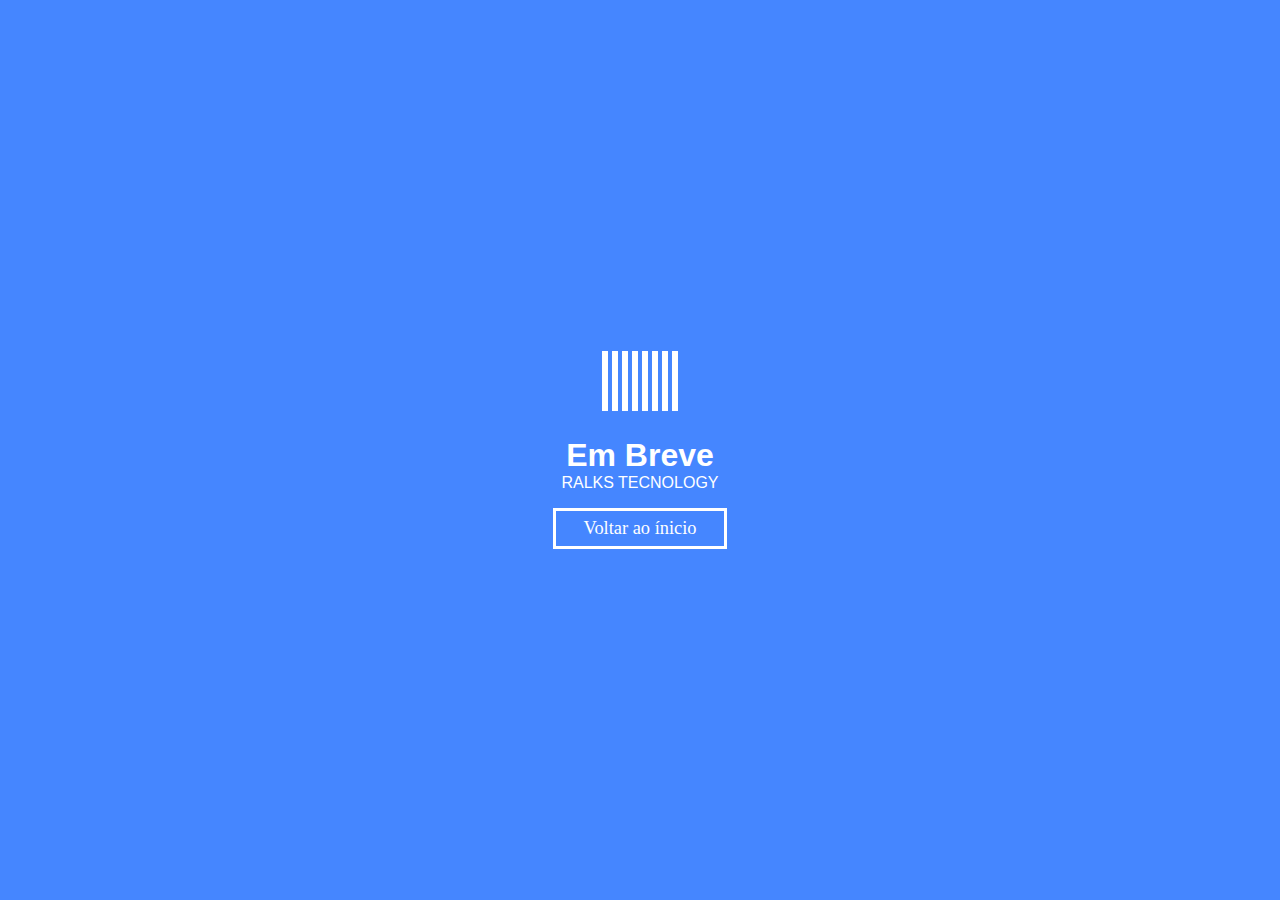
<file: src/pages/Projects/index.html>
<!DOCTYPE html>
<html lang="en">
<head>
  <meta charset="UTF-8">
  <meta http-equiv="X-UA-Compatible" content="IE=edge">
  <meta name="viewport" content="width=device-width, initial-scale=1.0">
  <link rel="stylesheet" href="styles.css">
  <title>Projetos</title>
</head>
<body>
    <div class="middle">
      <div>
        <div class="bar bar1"></div>
        <div class="bar bar2"></div>
        <div class="bar bar3"></div>
        <div class="bar bar4"></div>
        <div class="bar bar5"></div>
        <div class="bar bar6"></div>
        <div class="bar bar7"></div>
        <div class="bar bar8"></div>
      </div>
      <h1>Em Breve</h1>
      <p>RALKS TECNOLOGY</p>
      <a href="../../../index.html" class="btn btn-2">Voltar ao ínicio</a>
    </div>
</body>
</html>
</file>
<file: src/pages/Projects/styles.css>
body {
  margin: 0;
  padding: 0;
  background-color: #4586FF;
  width: 100%;
  min-height: 100vh;
  display: flex;
  justify-content:center;
  align-items: center;
}

.middle {
  display: flex;
  flex-direction: column;
  justify-content:center;
  align-items: center;
}

.middle h1 {
  font-family: 'Franklin Gothic Medium', 'Arial Narrow', Arial, sans-serif;
  color: #fff;
  margin-bottom: 0;
}
.middle P {
  font-family: 'Gill Sans', 'Gill Sans MT', Calibri, 'Trebuchet MS', sans-serif;
  color: #fff;
  margin-top: 0;
}

.bar {
  width: 6px;
  height: 60px;
  background: white;
  display: inline-block;
  transform-origin: bottom center;
  animation: loading 1.5s ease-in-out infinite;
}

.bar1 {
  animation-delay: 0.1s;
}
.bar2 {
  animation-delay: 0.2s;
}
.bar3 {
  animation-delay: 0.3s;
}
.bar4 {
  animation-delay: 0.4s;
}
.bar5 {
  animation-delay: 0.5s;
}
.bar6 {
  animation-delay: 0.6s;
}
.bar7 {
  animation-delay: 0.7s;
}
.bar8 {
  animation-delay: 0.8s;
}

@keyframes loading {
  0% {
    transform: scaleY(1);
    background-color: darkblue;
  }
  50% {
    transform: scaleY(0.1);
    background-color: rgb(16, 107, 226);
  }
  100% {
    transform: scaleY(0.1);
    background-color: transparent;
  }
}

.buttons {
  display: flex;
  flex-direction:column;
}

.btn {
  text-decoration: none;
  padding: 10px 30px;
  font-size: 1.15rem;
  position: relative;
  cursor: pointer;
}

.btn-2 {
  color: #fff;
}

.btn-2::after, .btn-2::before {
  border-width: 3px;
  border-style: solid;
  border-image: #fff;
  content: "";
  position: absolute;
  width: calc(100% - 6px);
  height: calc(100% - 6px);
  left: 0;
  bottom: 0;
  z-index: -1;
  transition: transform 0.3s ease;
}

.btn-2:hover::after {
  transform: translate(-5px, -5px);
  border-image: linear-gradient(to right, darkblue, rgb(16, 107, 226)) 1;
}

.btn-2:hover::before {
  transform: translate(5px, 5px);
  border-image: linear-gradient(to right, darkblue, rgb(16, 107, 226)) 1;
}
</file>
